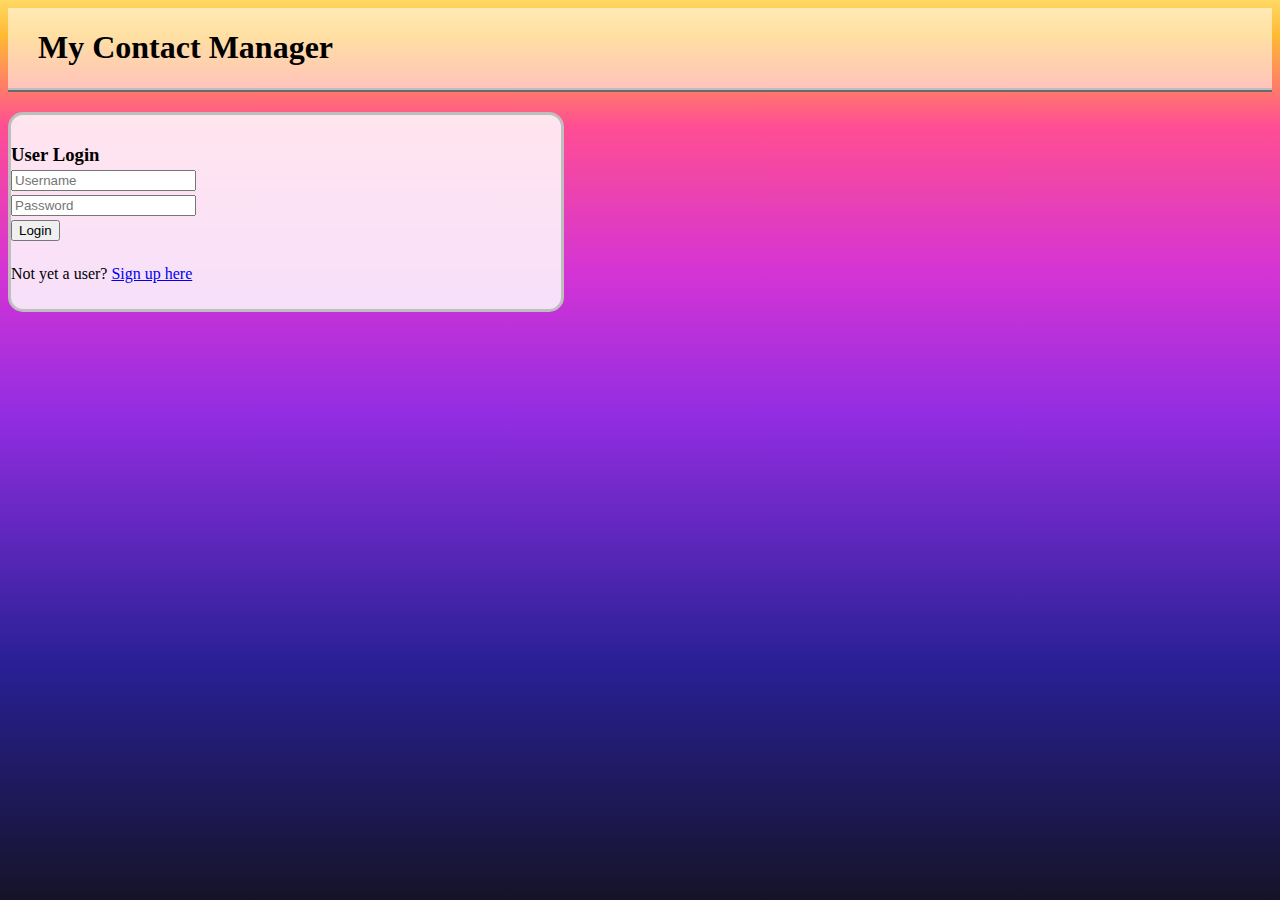
<file: index.html>
<!DOCTYPE html>
<html>
<head>
	<title>My Contact Manager</title>
	<script type="text/javascript" src="js/md5.js"></script>
	<script type="text/javascript" src="js/code.js"></script>
	<link rel="stylesheet" href="https://stackpath.bootstrapcdn.com/bootstrap/4.5.0/css/bootstrap.min.css" integrity="sha384-9aIt2nRpC12Uk9gS9baDl411NQApFmC26EwAOH8WgZl5MYYxFfc+NcPb1dKGj7Sk" crossorigin="anonymous">
    <link href="css/styles.css" rel="stylesheet">
	<meta name="viewport" content="width=device-width, initial-scale=1">
</head>

<body>
	<div id="siteHeader" class="header">
		<h1 id="title">My Contact Manager</h1>
	</div>

	<div id="indexContainer" class="container">
		<div id="loginDiv">
			<h3 id="inner-title">User Login</h3>
			<form>
				<div class="form-row">
				<input type="text" id="loginName" class="form-control" placeholder="Username"><br>
				<input type="password" id="loginPassword" class="form-control" placeholder="Password"><br>
				<button type="button" id="loginButton" class="btn btn-primary" onclick="doLogin();">Login</button>
				<span id="loginResult"></span>
				<!-- I want to use a .js script to turn loginName and/or loginPassword outline colors to red when an error is received -->
				</div>
			</form>
		</div>
	
		<div id="signupDiv">
			<p id="signupText">Not yet a user? <a id="signupLink" href="register.html">Sign up here</a></p>
			<!-- This^ link should send user to signup page. Idk if we should do it like this (in HTML), or with a .js script -->
		</div>
	</div>
	  
	<script src="https://code.jquery.com/jquery-3.5.1.slim.min.js" integrity="sha384-DfXdz2htPH0lsSSs5nCTpuj/zy4C+OGpamoFVy38MVBnE+IbbVYUew+OrCXaRkfj" crossorigin="anonymous"></script>
	<script src="https://cdn.jsdelivr.net/npm/popper.js@1.16.0/dist/umd/popper.min.js" integrity="sha384-Q6E9RHvbIyZFJoft+2mJbHaEWldlvI9IOYy5n3zV9zzTtmI3UksdQRVvoxMfooAo" crossorigin="anonymous"></script>
	<script src="https://stackpath.bootstrapcdn.com/bootstrap/4.5.0/js/bootstrap.min.js" integrity="sha384-OgVRvuATP1z7JjHLkuOU7Xw704+h835Lr+6QL9UvYjZE3Ipu6Tp75j7Bh/kR0JKI" crossorigin="anonymous"></script>
</body>

</html>
</file>
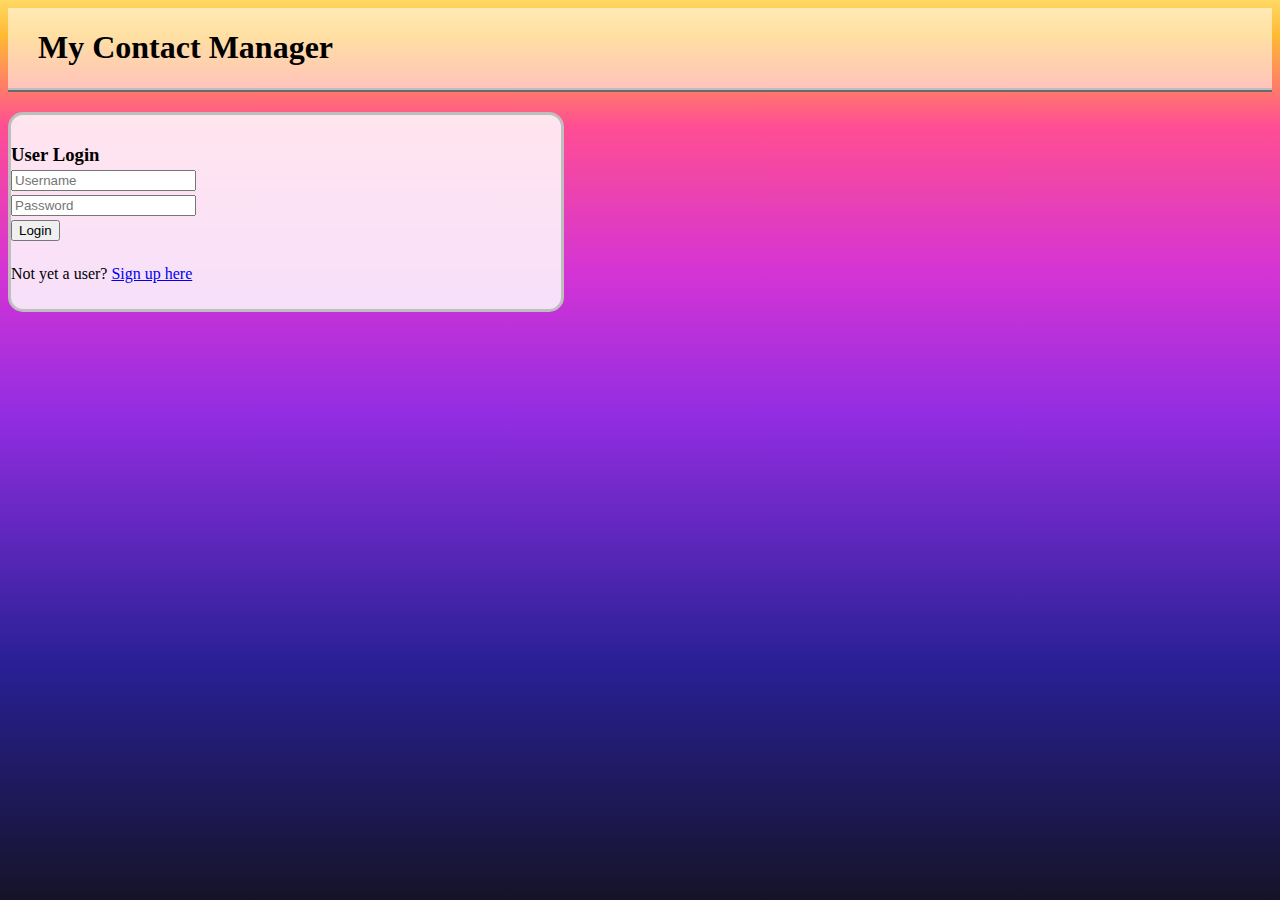
<file: contact.html>
<!DOCTYPE html>
<html>
<head>
	<title>My Contact Manager</title>
	<script type="text/javascript" src="js/md5.js"></script>
	<script type="text/javascript" src="js/code.js"></script>
	<!-- I also added Bootstrap online stylesheet for later touch up on the front end -->
	<!-- Use boostrap's button class since our stylesheet doesn't have a button customization yet-->
	<link rel="stylesheet" href="https://stackpath.bootstrapcdn.com/bootstrap/4.5.0/css/bootstrap.min.css" integrity="sha384-9aIt2nRpC12Uk9gS9baDl411NQApFmC26EwAOH8WgZl5MYYxFfc+NcPb1dKGj7Sk" crossorigin="anonymous">
    <link href="css/styles.css" rel="stylesheet">
	<meta name="viewport" content="width=device-width, initial-scale=1">
</head>

<body>
	<div id="siteHeader" class="header">
		<h1 id="title" style="margin-bottom: 4px;">My Contact Manager</h1>
		<div id="loggedInDiv">
			<button type="button" id="logoutButton" class="btn btn-dark" onclick="doLogout();"> Log Out </button>
			<b><span id="userName"></span></b>
			<script>readCookie();</script> <!-- calls .js function to read cookie, thus displaying firstName and lastName at top of page -->
		</div>
	</div>

	<div id="accessUIDiv" class="container">
		<!-- Search contact -->
		<div id="searchDiv" class="container">
			<h3 id="searchHeader"> Search for Contact </h3>
			<div class="input-group">
				<input type="text" id="searchText" class="form-control" placeholder="Contact To Search For"/>
				<div class="input-group-append">
					<button type="button" id="searchButton" class="btn btn-primary" onclick="searchContact();"> Search Contact </button>
				</div>
			</div>
			<span id="searchContactResult"></span>
			<p id="contactList">
			</p>

			<!-- Table with found contacts -->
			<div id="tableContainer" class="container">
				<h4 id="inner-title">Results</h4>
				<table id="searchTable" class="table table-striped table-hover table-responsive-lg">
					<thead id="searchTableHead">
						<tr>
							<th id="tableIDCol" style="display: none;">ID</th>
							<th>First</th>
							<th>Last</th>
							<th>Email</th>
							<th>Phone</th>
							<th style="width: 24px;"></th>
							<th style="width: 24px;"></th>
						</tr>
					</thead>
					<tbody id="searchTableBody">
					</tbody>
				</table>
			</div>
			<span id="removeContactResult"></span>
			<br />
			<span id="updateContactResult"></span>
		</div>

		<!-- Edit contact -->
		<form id="editContact" class="container" style="margin-top: 22px; background-color: rgb(255, 245, 185);" hidden=true>
			<h3 id="editContactHeader"> Editing Contact: FIRSTNAME LASTNAME </h3>
			<div class="form-row">
				<div class="form-group col-md-6">
					<label for="editFirstName">First Name</label>
					<input type="text" class="form-control" id="editFirstName" placeholder="first name goes here">
				</div>
				<div class="form-group col-md-6">
					<label for="editLastName">Last Name</label>
					<input type="text" class="form-control" id="editLastName" placeholder="last name goes here">
				</div>
			</div>
			<div class="form-row">
				<div class="form-group col-md-6">
					<label for="editEmail">Email</label>
					<input type="email" class="form-control" id="editEmail" placeholder="email goes here">
				</div>
				<div class="form-group col-md-6">
					<label for="editPhoneNumber">Phone Number</label>
					<input type="text" class="form-control" id="editPhoneNumber" placeholder="phone number goes here">
				</div>
			</div>
			
			<button type="button" id="editContactButton" class="btn btn-primary" onclick="updateContact();"> Update Contact </button>
			<button type="button" id="cancelEditContactButton" class="btn btn-secondary" onclick="cancelUpdateContact();"> Cancel </button>
		</form>

		<!-- Add contact-->
		<br />
		<form id="addContactDiv" class="container" style="background-color: rgb(225, 255, 225);">
			<h3 id="addContactHeader"> Add New Contact </h3>
			<div class="form-row">
				<div class="form-group col-md-6">
					<label for="firstName">First Name</label>
					<input type="text" class="form-control" id="firstName" placeholder="enter their first name">
				</div>
				<div class="form-group col-md-6">
					<label for="lastName">Last Name</label>
					<input type="text" class="form-control" id="lastName" placeholder="enter their last name">
				</div>
			</div>
			<div class="form-row">
				<div class="form-group col-md-6">
					<label for="email">Email</label>
					<input type="email" class="form-control" id="email" placeholder="enter their email address">
				</div>
				<div class="form-group col-md-6">
					<label for="phoneNumber">Phone Number</label>
					<input type="text" class="form-control" id="phoneNumber" placeholder="enter their phone number">
				</div>
			</div>
			
			<button type="button" id="addContactButton" class="btn btn-success" onclick="addContact();"> Add Contact </button>
			<span id="addContactResult"></span>
		</form>
	</div>


	<script src="https://code.jquery.com/jquery-3.5.1.slim.min.js" integrity="sha384-DfXdz2htPH0lsSSs5nCTpuj/zy4C+OGpamoFVy38MVBnE+IbbVYUew+OrCXaRkfj" crossorigin="anonymous"></script>
	<script src="https://cdn.jsdelivr.net/npm/popper.js@1.16.0/dist/umd/popper.min.js" integrity="sha384-Q6E9RHvbIyZFJoft+2mJbHaEWldlvI9IOYy5n3zV9zzTtmI3UksdQRVvoxMfooAo" crossorigin="anonymous"></script>
	<script src="https://stackpath.bootstrapcdn.com/bootstrap/4.5.0/js/bootstrap.min.js" integrity="sha384-OgVRvuATP1z7JjHLkuOU7Xw704+h835Lr+6QL9UvYjZE3Ipu6Tp75j7Bh/kR0JKI" crossorigin="anonymous"></script>
</body>
</html>
</file>
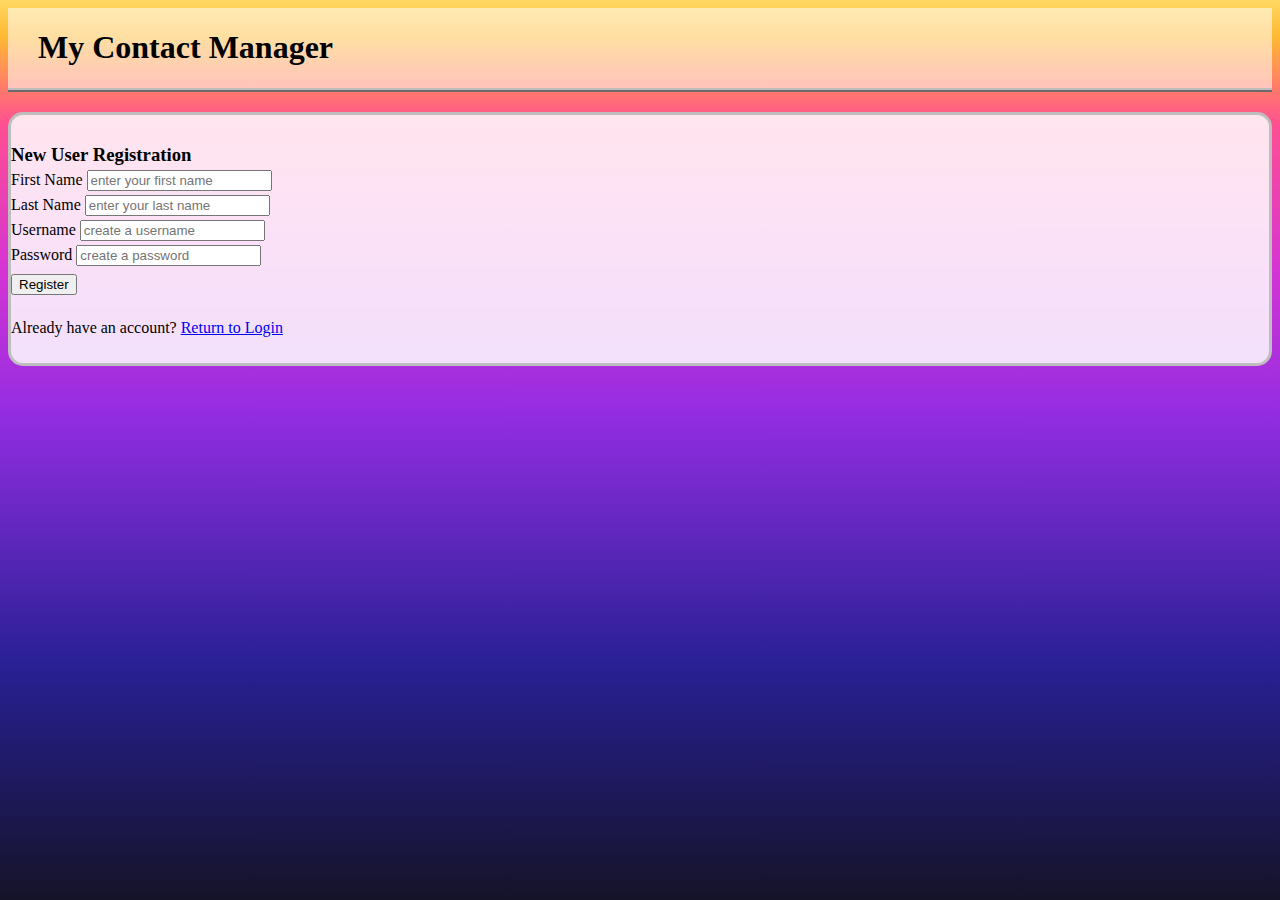
<file: register.html>
<!DOCTYPE html>
<html>
<head>
	<title>My Contact Manager</title>
	<script type="text/javascript" src="js/md5.js"></script>
    <script type="text/javascript" src="js/code.js"></script>
    <link rel="stylesheet" href="https://stackpath.bootstrapcdn.com/bootstrap/4.5.0/css/bootstrap.min.css" integrity="sha384-9aIt2nRpC12Uk9gS9baDl411NQApFmC26EwAOH8WgZl5MYYxFfc+NcPb1dKGj7Sk" crossorigin="anonymous">
    <link href="css/styles.css" rel="stylesheet">
	<meta name="viewport" content="width=device-width, initial-scale=1">
</head>

<body>
	<div id="siteHeader" class="header">
        <h1 id="title">My Contact Manager</h1>
    </div>

    <div id="addUserContainer" class="container">
        <div id="addUserDiv">
            <h3 id="inner-title">New User Registration</h3>
            <form id="addUserForm">
                <div class="form-row">
                    <div class="form-group col-md-6">
                        <label for="firstName">First Name</label>
                        <input type="text" id="firstName" class="form-control" placeholder="enter your first name">
                    </div>
                    <div class="form-group col-md-6">
                        <label for="lastName">Last Name</label>
                        <input type="text" id="lastName" class="form-control" placeholder="enter your last name">
                    </div>
                </div>
                <div class="row">
                    <div class="form-group col">
                        <label for="newUsername">Username</label>
                        <input type="text" id="newUsername" class="form-control" placeholder="create a username">
                    </div>
                </div>
                <div class="form-group">
                    <label for="newPassword">Password</label>
                    <input type="password" id="newPassword" class="form-control" placeholder="create a password">
                </div>

                <button type="button" id="addUserButton" class="btn btn-primary" onclick="addUser();">Register</button>
                <span id="addUserResult"></span>
                    <!-- I want to use a .js script to turn the register fields' outline colors to red when an error is received -->
            </form>
        </div>
    
        <div id="returnDiv">
            <p id="returnText">Already have an account? <a id="returnLink" href="index.html">Return to Login</a></p>
            <!-- This^ link should send user to login page. Idk if we should do it like this (in HTML), or with a .js script -->
        </div>
    </div>

    <script src="https://code.jquery.com/jquery-3.5.1.slim.min.js" integrity="sha384-DfXdz2htPH0lsSSs5nCTpuj/zy4C+OGpamoFVy38MVBnE+IbbVYUew+OrCXaRkfj" crossorigin="anonymous"></script>
	<script src="https://cdn.jsdelivr.net/npm/popper.js@1.16.0/dist/umd/popper.min.js" integrity="sha384-Q6E9RHvbIyZFJoft+2mJbHaEWldlvI9IOYy5n3zV9zzTtmI3UksdQRVvoxMfooAo" crossorigin="anonymous"></script>
	<script src="https://stackpath.bootstrapcdn.com/bootstrap/4.5.0/js/bootstrap.min.js" integrity="sha384-OgVRvuATP1z7JjHLkuOU7Xw704+h835Lr+6QL9UvYjZE3Ipu6Tp75j7Bh/kR0JKI" crossorigin="anonymous"></script>
</body>

</html>
</file>
<file: css/styles.css>
body {
    background: linear-gradient(0deg, rgba(21,19,40,1) 0%, rgba(40,32,148,1) 26%, rgba(147,45,226,1) 54%, rgba(213,52,212,1) 70%, rgba(255,78,147,1) 86%, rgba(255,185,50,1) 96%, rgba(255,216,99,1) 100%);
    background-repeat: no-repeat;
    background-attachment: fixed;
}
.header {
    overflow: hidden;
    background-color: rgba(255, 255, 255, 0.55);
    border-bottom: 4px ridge rgb(190, 190, 190);
    padding-left: 30px;
    padding-right: 30px;
    margin-bottom: 20px;
}
input {
    margin-top: 0px;
    margin-bottom: 4px;
}
#inner-title {
    margin-bottom: 4px;
}
#loginResult, #addUserResult, #removeContactResult, #updateContactResult {
    color: red;
}
label {
    margin-bottom: 0px;
}
.container {
    background-color: rgba(255, 255, 255, 0.85);
    padding-top: 10px;
    padding-bottom: 10px;
    border-radius: 15px;
    border: 3px solid rgb(190, 190, 190);
}
@media (min-width: 550px) {
    /* Set login container (index.html) max width */
    #indexContainer{
        max-width: 550px;
    }
}
.table-striped > thead > tr > th, .table-striped > tbody > tr > td {
    border-color: rgb(190, 190, 190);
}


/* index */
#loginButton {
    margin-bottom: 8px;
}

/* register */
#addUserForm {
    margin-top: 0px;
}
#addUserButton {
    margin-top: 4px;
    margin-bottom: 8px;
}

/* contact */
#iconEdit, #iconRemove {
    width: 20px;
    height: 20px;
    color: black;
}
#iconEdit:hover {
    /* hacky way of setting img color from black->yellow */
    filter: invert(88%) sepia(50%) saturate(3761%) hue-rotate(320deg) brightness(100%) contrast(101%);
    cursor: pointer;
}
#iconRemove:hover {
    /* hacky way of setting img color from black->red */
    filter: invert(14%) sepia(56%) saturate(7297%) hue-rotate(356deg) brightness(104%) contrast(119%);
    cursor: pointer;
}
</file>
